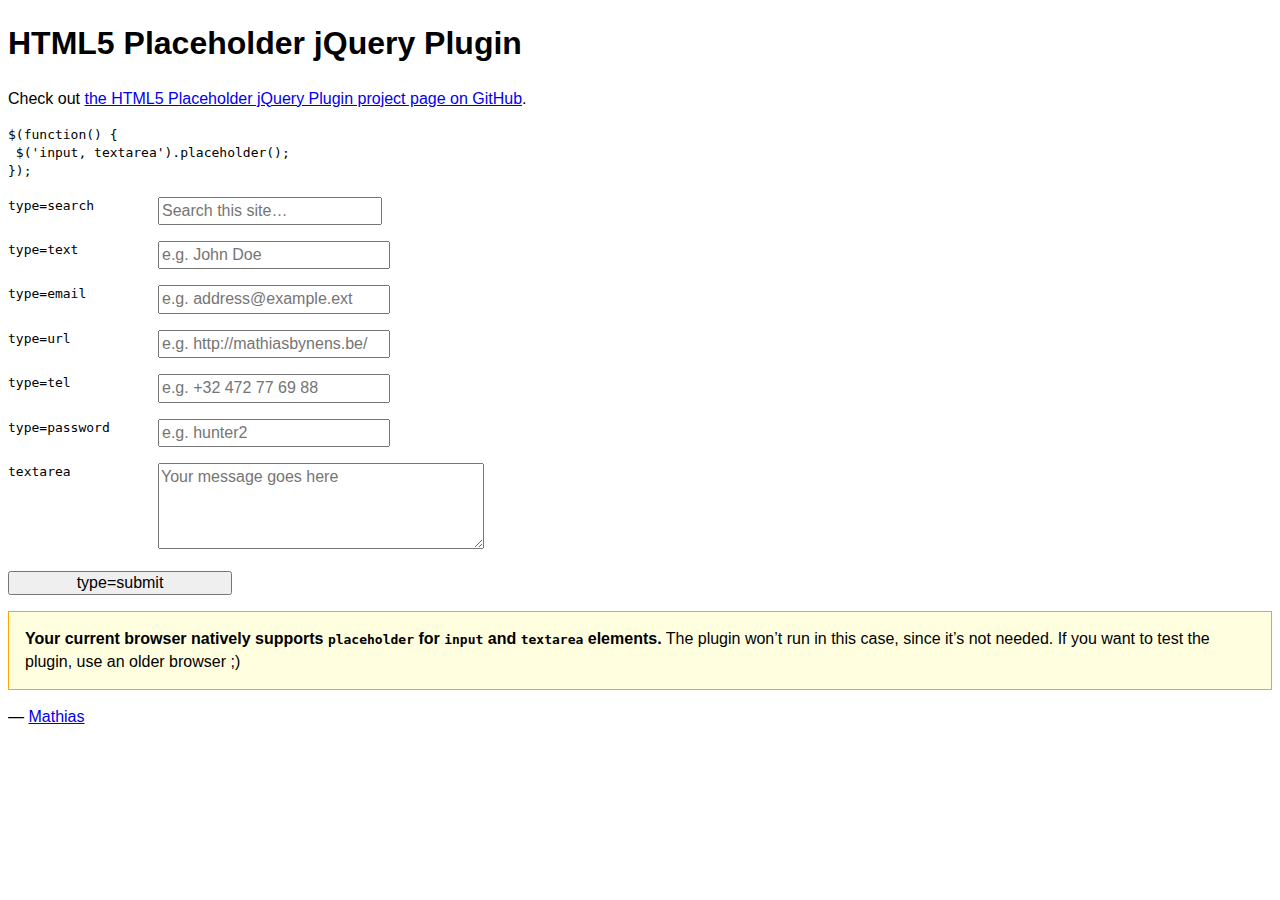
<file: bower_components/jquery-placeholder/demo.html>
<!DOCTYPE html>
<!-- If you’re looking for the online demo, it’s here: http://mathiasbynens.be/demo/placeholder -->
<html lang="en">
	<head>
		<meta charset="utf-8">
		<title>HTML5 placeholder jQuery Plugin</title>
		<style>
			body, input, textarea { font: 1em/1.4 Helvetica, Arial; }
			label code { cursor: pointer; float: left; width: 150px; }
			input { width: 14em; }
			textarea { height: 5em; width: 20em; }
			.placeholder { color: #aaa; }
			.note { border: 1px solid orange; padding: 1em; background: #ffffe0; }
			/* #p { background: lime; } */
		</style>
	</head>
	<body>
		<h1>HTML5 Placeholder jQuery Plugin</h1>
		<p>Check out <a href="http://mths.be/placeholder">the HTML5 Placeholder jQuery Plugin project page on GitHub</a>.</p>
		<pre><code>$(function() {<br> $('input, textarea').placeholder();<br>});</code></pre>
		<form>
			<p><label><code>type=search</code> <input type="search" name="search" placeholder="Search this site…"></label></p>
			<p><label><code>type=text</code> <input type="text" name="name" placeholder="e.g. John Doe"></label></p>
			<p><label><code>type=email</code> <input type="email" name="email" placeholder="e.g. address@example.ext"></label></p>
			<p><label><code>type=url</code> <input type="url" name="url" placeholder="e.g. http://mathiasbynens.be/"></label></p>
			<p><label><code>type=tel</code> <input type="tel" name="tel" placeholder="e.g. +32 472 77 69 88"></label></p>
			<p><label for="p"><code>type=password</code> </label><input type="password" name="password" placeholder="e.g. hunter2" id="p"></p>
			<p><label><code>textarea</code> <textarea name="message" placeholder="Your message goes here"></textarea></label></p>
			<p><input type="submit" value="type=submit"></p>
		</form>
		<p>— <a href="http://mathiasbynens.be/" title="Mathias Bynens, front-end developer">Mathias</a></p>
		<script src="http://ajax.googleapis.com/ajax/libs/jquery/1.10.2/jquery.min.js"></script>
		<script src="jquery.placeholder.js"></script>
		<script>
			// To test the @id toggling on password inputs in browsers that don’t support changing an input’s @type dynamically (e.g. Firefox 3.6 or IE), uncomment this:
			// $.fn.hide = function() { return this; }
			// Then uncomment the last rule in the <style> element (in the <head>).
			$(function() {
				// Invoke the plugin
				$('input, textarea').placeholder();
				// That’s it, really.
				// Now display a message if the browser supports placeholder natively
				var html;
				if ($.fn.placeholder.input && $.fn.placeholder.textarea) {
					html = '<strong>Your current browser natively supports <code>placeholder</code> for <code>input</code> and <code>textarea</code> elements.</strong> The plugin won’t run in this case, since it’s not needed. If you want to test the plugin, use an older browser ;)';
				} else if ($.fn.placeholder.input) {
					html = '<strong>Your current browser natively supports <code>placeholder</code> for <code>input</code> elements, but not for <code>textarea</code> elements.</strong> The plugin will only do its thang on the <code>textarea</code>s.';
				}
				if (html) {
					$('<p class="note">' + html + '</p>').insertAfter('form');
				}
			});
		</script>
	</body>
</html>
</file>
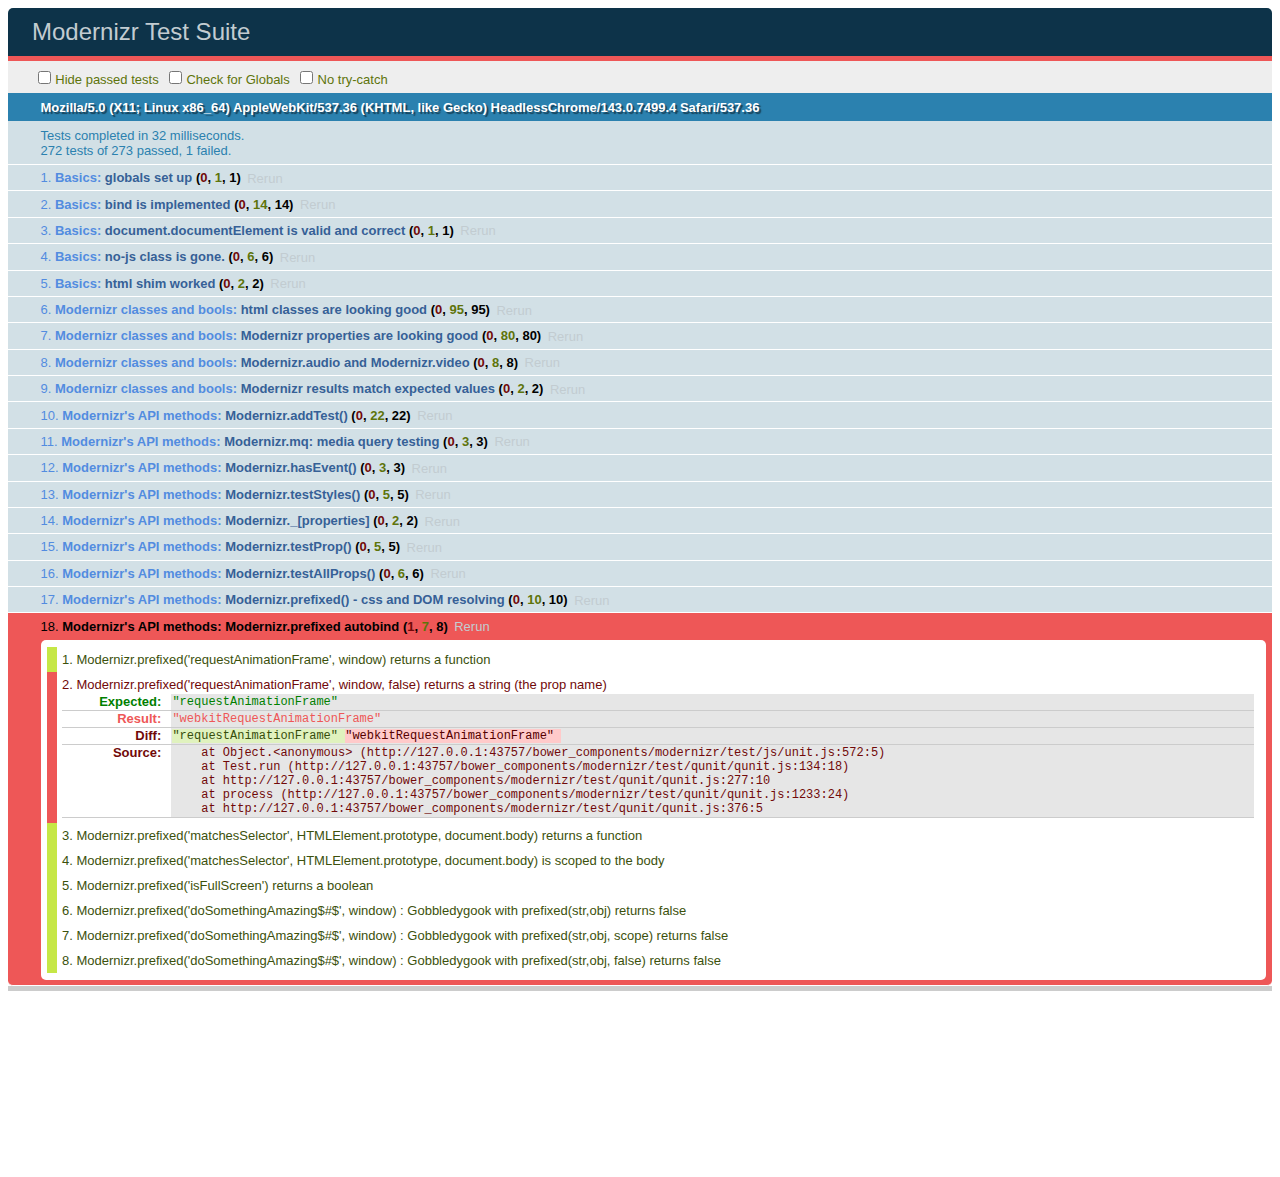
<file: bower_components/modernizr/test/basic.html>
<!DOCTYPE html>
<html class="+no-js no-js- no-js i-has-no-js">
<head>
  <meta charset="UTF-8">
  <title>Modernizr Test Suite</title>
  <link rel="stylesheet" href="qunit/qunit.css">
  <style>
     body { margin-bottom: 150px;}
     #testbed { font-family: Helvetica; color: #444; padding-bottom: 100px;}
     #testbed button { margin: 30px; font-size: 13px;}
     .data-notes, .offScreen { display:none;}
     table { width: 100%;}
     tbody tr:nth-child(even) td, tbody tr:nth-child(even) th {  border: 1px solid #ccc; border-left: 0; border-right: 0;}
     table td:nth-child(even), table th:nth-child(even) { background: #e6e6e6;}
     table tbody tr:hover td, table tbody tr:hover th { background: #e1e100!important;}
     td.wrong { background:red!important;}
     #html5section { visibility: hidden; }
     h1 label { display:none;}
     .output { padding: 0 0 0 16px;}
     .output ul { margin: 0;}
     .output li { color: #854747; }
     .output li.yes{color:#090;}
     .output li b{color:#000;}
     .output {font:14px/1.3 Inconsolata,Consolas,monospace;
                    -webkit-column-count: 5;
                       -moz-column-count: 5;
                            column-count: 5;}
      .output + .output { border-top: 5px solid #ccc; }
      textarea { width: 100%; min-height: 75px;}
      #caniusetrigger { font-size: 38px; font-family: monospace; display:block; }
  </style>

  <script src="https://raw.github.com/Modernizr/Modernizr/master/modernizr.js"></script>

  <script>window.Modernizr || document.write('<script src="../modernizr.js"><\/script>')</script>

  <script src="js/lib/polyfills.js"></script>
  <script src="js/lib/detect-global.js"></script>
  
  <script src="qunit/qunit.js"></script>
  <script src="js/lib/jquery-1.7b2.js"></script>
  
  <script src="js/setup.js"></script>
  
  <script src="js/unit.js"></script>
</head>
<body>
  <h1 id="qunit-header">Modernizr Test Suite</h1>
  <h2 id="qunit-banner"></h2>
  <div id="qunit-testrunner-toolbar"></div>
  <h2 id="qunit-userAgent"></h2>

  <ol id="qunit-tests"></ol>

  <div id="mod-output" class=output></div>
  <div id="mod-feattest-output" class=output></div>


  <br>
 
  <section><aside>this is an aside within a section</aside></section>
  
  
</body>
</html>
</file>
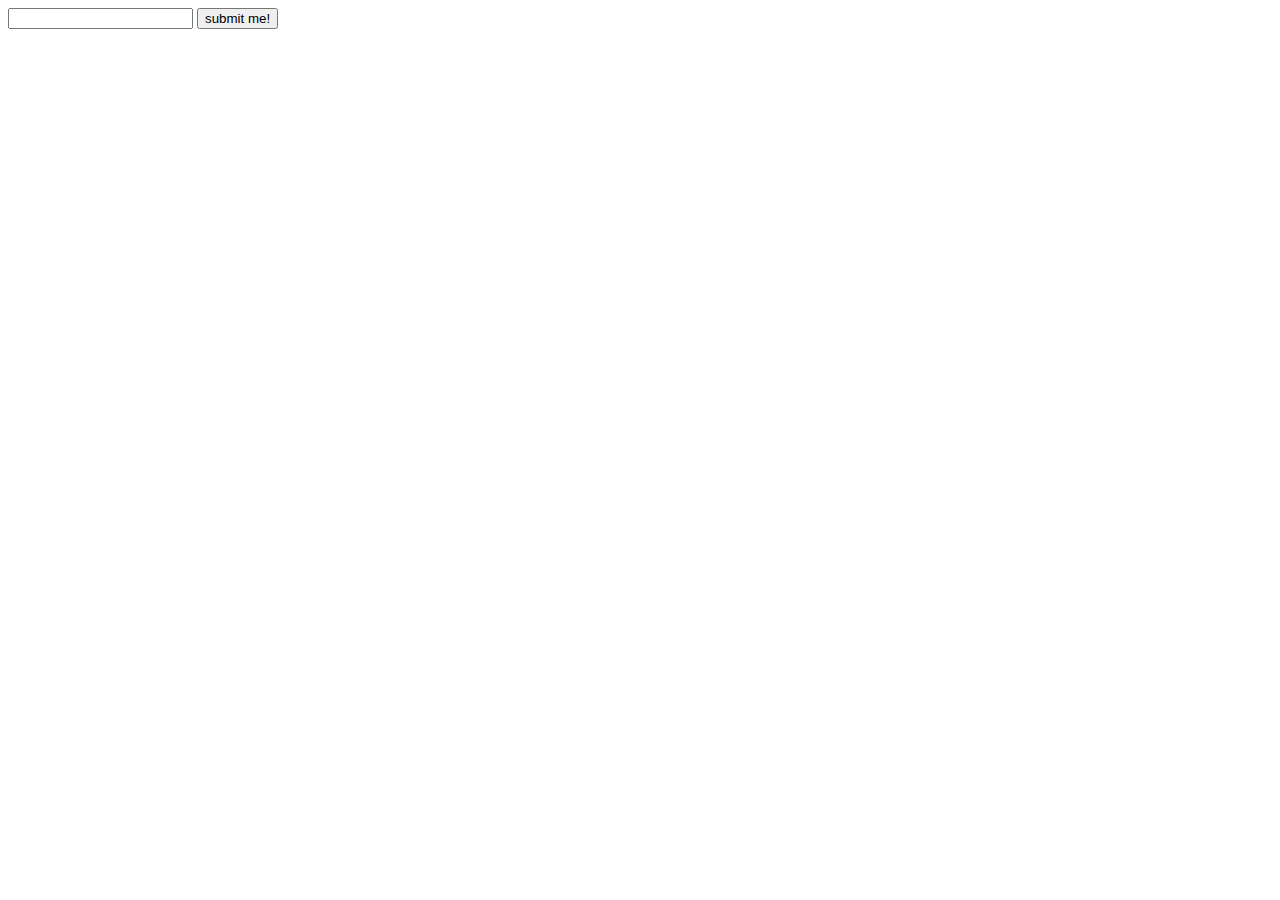
<file: bower_components/modernizr/test/caniuse_files/form_validation.html>
<!DOCTYPE html>
<!-- saved from url=(0045)http://tests.caniuse.com/form_validation.html -->
<html><head><meta http-equiv="Content-Type" content="text/html; charset=UTF-8"><script>
if(location.href.indexOf('?') >= 0) {
	document.write('FAIL');
}
</script>

</head><body><form action="http://tests.caniuse.com/form_validation.html?" method="post">

<input type="url" name="foo" required="">
<input type="submit" value="submit me!">

</form>
</body></html>
</file>
<file: bower_components/modernizr/test/qunit/qunit.css>
/**
 * QUnit v1.9.0 - A JavaScript Unit Testing Framework
 *
 * http://docs.jquery.com/QUnit
 *
 * Copyright (c) 2012 John Resig, Jörn Zaefferer
 * Dual licensed under the MIT (MIT-LICENSE.txt)
 * or GPL (GPL-LICENSE.txt) licenses.
 */

/** Font Family and Sizes */

#qunit-tests, #qunit-header, #qunit-banner, #qunit-testrunner-toolbar, #qunit-userAgent, #qunit-testresult {
	font-family: "Helvetica Neue Light", "HelveticaNeue-Light", "Helvetica Neue", Calibri, Helvetica, Arial, sans-serif;
}

#qunit-testrunner-toolbar, #qunit-userAgent, #qunit-testresult, #qunit-tests li { font-size: small; }
#qunit-tests { font-size: smaller; }


/** Resets */

#qunit-tests, #qunit-tests ol, #qunit-header, #qunit-banner, #qunit-userAgent, #qunit-testresult {
	margin: 0;
	padding: 0;
}


/** Header */

#qunit-header {
	padding: 0.5em 0 0.5em 1em;

	color: #8699a4;
	background-color: #0d3349;

	font-size: 1.5em;
	line-height: 1em;
	font-weight: normal;

	border-radius: 5px 5px 0 0;
	-moz-border-radius: 5px 5px 0 0;
	-webkit-border-top-right-radius: 5px;
	-webkit-border-top-left-radius: 5px;
}

#qunit-header a {
	text-decoration: none;
	color: #c2ccd1;
}

#qunit-header a:hover,
#qunit-header a:focus {
	color: #fff;
}

#qunit-testrunner-toolbar label {
	display: inline-block;
	padding: 0 .5em 0 .1em;
}

#qunit-banner {
	height: 5px;
}

#qunit-testrunner-toolbar {
	padding: 0.5em 0 0.5em 2em;
	color: #5E740B;
	background-color: #eee;
}

#qunit-userAgent {
	padding: 0.5em 0 0.5em 2.5em;
	background-color: #2b81af;
	color: #fff;
	text-shadow: rgba(0, 0, 0, 0.5) 2px 2px 1px;
}


/** Tests: Pass/Fail */

#qunit-tests {
	list-style-position: inside;
}

#qunit-tests li {
	padding: 0.4em 0.5em 0.4em 2.5em;
	border-bottom: 1px solid #fff;
	list-style-position: inside;
}

#qunit-tests.hidepass li.pass, #qunit-tests.hidepass li.running  {
	display: none;
}

#qunit-tests li strong {
	cursor: pointer;
}

#qunit-tests li a {
	padding: 0.5em;
	color: #c2ccd1;
	text-decoration: none;
}
#qunit-tests li a:hover,
#qunit-tests li a:focus {
	color: #000;
}

#qunit-tests ol {
	margin-top: 0.5em;
	padding: 0.5em;

	background-color: #fff;

	border-radius: 5px;
	-moz-border-radius: 5px;
	-webkit-border-radius: 5px;
}

#qunit-tests table {
	border-collapse: collapse;
	margin-top: .2em;
}

#qunit-tests th {
	text-align: right;
	vertical-align: top;
	padding: 0 .5em 0 0;
}

#qunit-tests td {
	vertical-align: top;
}

#qunit-tests pre {
	margin: 0;
	white-space: pre-wrap;
	word-wrap: break-word;
}

#qunit-tests del {
	background-color: #e0f2be;
	color: #374e0c;
	text-decoration: none;
}

#qunit-tests ins {
	background-color: #ffcaca;
	color: #500;
	text-decoration: none;
}

/*** Test Counts */

#qunit-tests b.counts                       { color: black; }
#qunit-tests b.passed                       { color: #5E740B; }
#qunit-tests b.failed                       { color: #710909; }

#qunit-tests li li {
	padding: 5px;
	background-color: #fff;
	border-bottom: none;
	list-style-position: inside;
}

/*** Passing Styles */

#qunit-tests li li.pass {
	color: #3c510c;
	background-color: #fff;
	border-left: 10px solid #C6E746;
}

#qunit-tests .pass                          { color: #528CE0; background-color: #D2E0E6; }
#qunit-tests .pass .test-name               { color: #366097; }

#qunit-tests .pass .test-actual,
#qunit-tests .pass .test-expected           { color: #999999; }

#qunit-banner.qunit-pass                    { background-color: #C6E746; }

/*** Failing Styles */

#qunit-tests li li.fail {
	color: #710909;
	background-color: #fff;
	border-left: 10px solid #EE5757;
	white-space: pre;
}

#qunit-tests > li:last-child {
	border-radius: 0 0 5px 5px;
	-moz-border-radius: 0 0 5px 5px;
	-webkit-border-bottom-right-radius: 5px;
	-webkit-border-bottom-left-radius: 5px;
}

#qunit-tests .fail                          { color: #000000; background-color: #EE5757; }
#qunit-tests .fail .test-name,
#qunit-tests .fail .module-name             { color: #000000; }

#qunit-tests .fail .test-actual             { color: #EE5757; }
#qunit-tests .fail .test-expected           { color: green;   }

#qunit-banner.qunit-fail                    { background-color: #EE5757; }


/** Result */

#qunit-testresult {
	padding: 0.5em 0.5em 0.5em 2.5em;

	color: #2b81af;
	background-color: #D2E0E6;

	border-bottom: 1px solid white;
}
#qunit-testresult .module-name {
	font-weight: bold;
}

/** Fixture */

#qunit-fixture {
	position: absolute;
	top: -10000px;
	left: -10000px;
	width: 1000px;
	height: 1000px;
}
</file>
